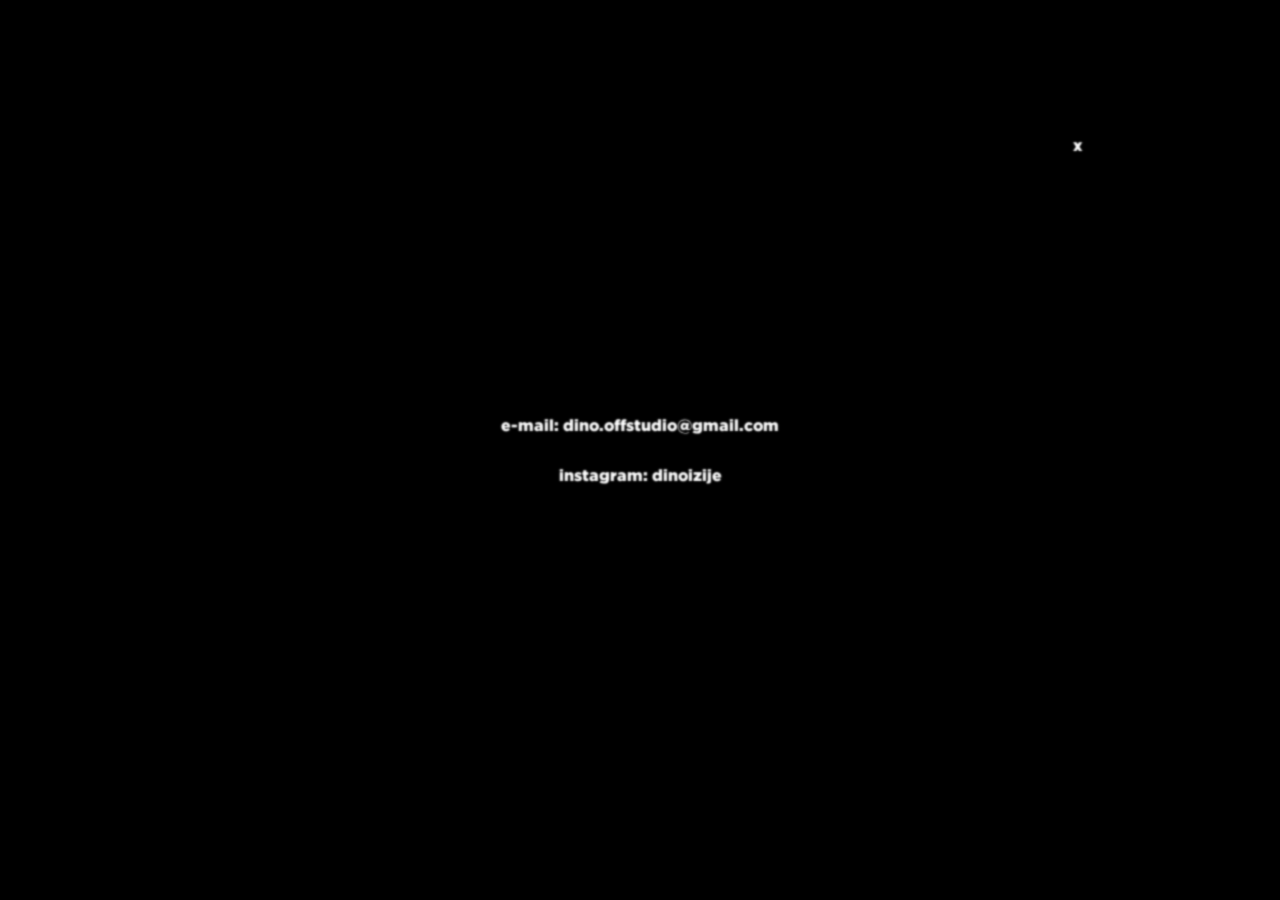
<file: contact/contact.html>
<!DOCTYPE html>
<html lang="en">
  <head>
    <meta charset="UTF-8" />
    <meta name="viewport" content="width=device-width, initial-scale=1.0" />
    <title>Off Studio</title>
    <link rel="stylesheet" href="contact.style.css" />
  </head>
  
  <body class="fadeIn">
    <div id="page">
      <div id="content">
        <div id="close-button">
          <button id="x-button">x</button>
        </div>
        <div class="contact-info">
          <div class="email">
            <p><a id="forma-link" href="../forma/forma.html">e-mail: dino.offstudio@gmail.com</a></p></div>
          <div class="insta"><p>instagram: dinoizije</p></div>
        </div>
      </div>
    </div>
    <script src="contact.js"></script>
  </body>
</html>
</file>
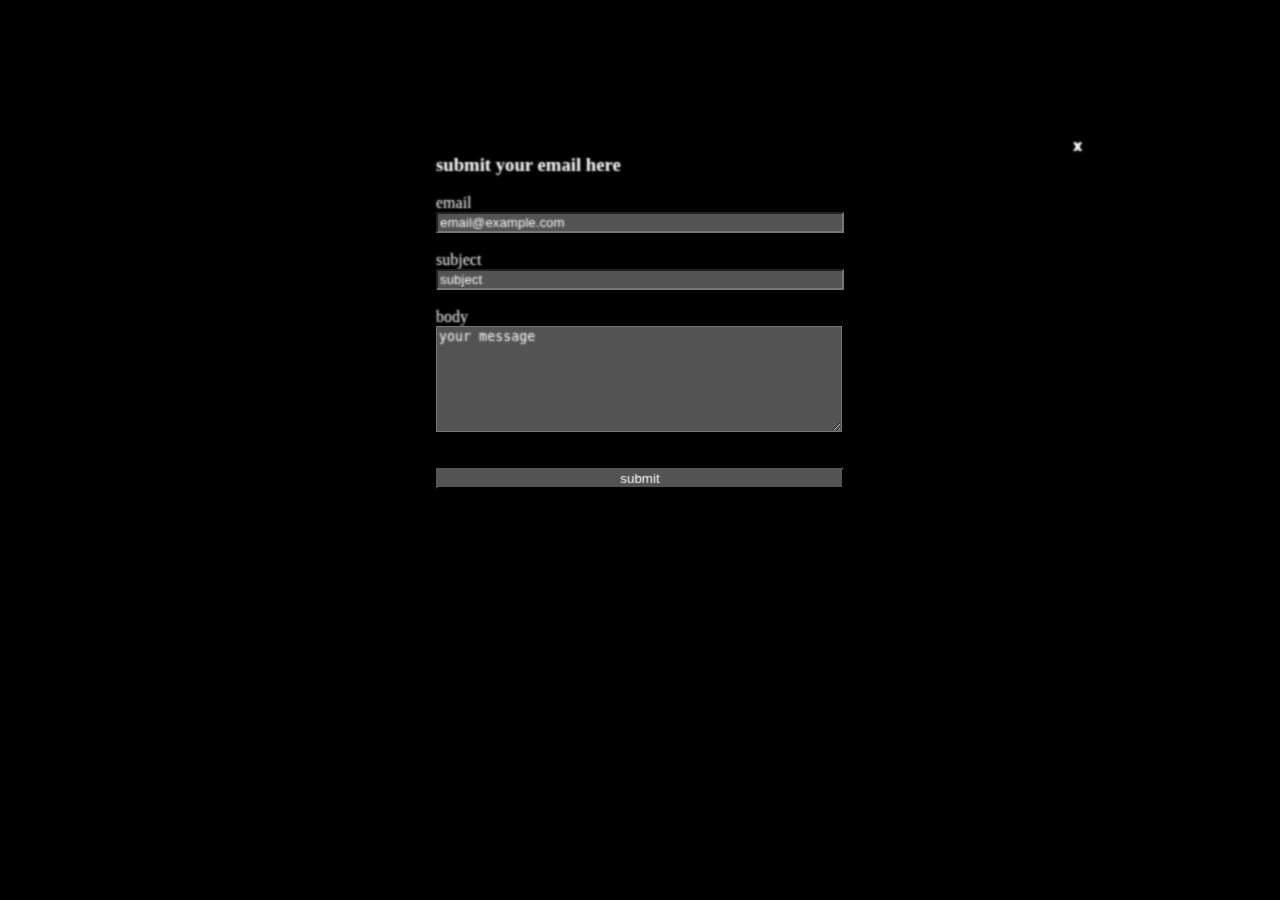
<file: forma/forma.html>
<!DOCTYPE html>
<html lang="en">
  <head>
    <meta charset="UTF-8" />
    <meta name="viewport" content="width=device-width, initial-scale=1.0" />
    <title>Off Studio</title>
    <link rel="stylesheet" href="forma.style.css" />
  </head>
  
  <body class="fadeIn">
    <div id="page">
      <div id="content">
        <div id="close-button">
          <button id="x-button">x</button>
        </div>
        <div class="contact-form">
          <form id="email-form">
            <h3>submit your email here</h3>
            <label for="email">email</label>
            <input type="text" id="email" name="email" 
            placeholder="email@example.com" >
            <br/>
            
            <label for="subject">subject</label>
            <input type="text" id="subject" name="subject" 
            placeholder="subject" >
            <br/>

            <label for="body">body</label>
            <textarea id="body" name="body" 
            placeholder="your message" ></textarea>
            <br/>
            <br/>
            <button id="submit" type="submit">submit</button>
          </form>
          <div id="errors">
          </div>
        </div>
      </div>
    </div>
    <script src="forma.js"></script>
  </body>
</html>
</file>
<file: contact/contact.style.css>
@font-face {
    font-family: "Gotham Black";
    src: url('../fonts/Gotham-Font/Gotham-Black.otf') format(opentype);
    font-weight: normal;
    font-style: normal;
  }
  
  @keyframes fadeIn {
    from{opacity: 0;}
    to {opacity: 1;}
  }
  
  .fadeIn {
    animation: fadeIn 500ms forwards;
  }
  
  @keyframes fadeOut {
    from{opacity: 1;}
    to {opacity: 0;}
  }
  
  .fadeOut {
    animation: fadeOut 500ms forwards;
  }
  
  
  
  :root {
    height: 100vh;
    width: 100vw;
    max-width: 100%;
  }
  
  body {
    margin: 0;
    justify-content: center;
    align-items: center;
    background-color: black;
    transition: opacity 1s ease-in-out;
  }

  #page {
    display: flex;
    width: 100vw;
    max-width: 100%;
    height: 100vh;
    justify-content: center;
    align-items: center;
  }

  #content {
    width: 70%;
    height: 70%;
    position: relative;
  }

  #x-button {
    background-color: black;
    font-family: "Gotham Black";
    font-size: medium;
    color: transparent;
    text-shadow: 0 0 2px #fff;
    position: absolute;
    right: 0;
    border: none;
    
  }

  .contact-info {
    display: flex;
    flex-direction: column;
    width: 100%;
    height: 100%;
    justify-content:space-between;
  }
  
  .email {
    display: flex;
    flex: 1;
    justify-content: center;
    align-items:end;
  }
  .email a {
    text-decoration: none;
    font-family: "Gotham Black";
    color: transparent;
    text-shadow: 0 0 2px #fff;
  }
  .email a:hover {
    text-shadow: 0 0 2px #dddbdb;
  }

  .insta {
    display: flex;
    flex: 1;
    justify-content: center;
  }

  p {
    font-size: medium;
    font-family: "Gotham Black";
    color: transparent;
    text-shadow: 0 0 2px #fff;
  }

  @media only screen and (max-width: 400px) {
    #x-button {
      background-color: black;
      font-family: "Gotham Black";
      font-size: small;
      color: transparent;
      text-shadow: 0 0 2px #fff;
      position: absolute;
      right: 0;
      border: none;
      
    }
    p {
      font-size: small;
      font-family: "Gotham Black";
      color: transparent;
      text-shadow: 0 0 2px #fff;
    }
  } 
  @media only screen and (max-width: 325px) {
    #x-button {
      background-color: black;
      font-family: "Gotham Black";
      font-size: x-small;
      color: transparent;
      text-shadow: 0 0 2px #fff;
      position: absolute;
      right: 0;
      border: none;
      
    }
    p {
      font-size: x-small;
      font-family: "Gotham Black";
      color: transparent;
      text-shadow: 0 0 2px #fff;
    }
  }
</file>
<file: forma/forma.style.css>
@font-face {
    font-family: "Gotham Black";
    src: url('../fonts/Gotham-Font/Gotham-Black.otf') format(opentype);
    font-weight: normal;
    font-style: normal;
  }
  
  @keyframes fadeIn {
    from{opacity: 0;}
    to {opacity: 1;}
  }
  
  .fadeIn {
    animation: fadeIn 500ms forwards;
  }
  
  @keyframes fadeOut {
    from{opacity: 1;}
    to {opacity: 0;}
  }
  
  .fadeOut {
    animation: fadeOut 500ms forwards;
  }
  
  
  
  :root {
    height: 100vh;
    width: 100vw;
    max-width: 100%;
  }
  
  body {
    margin: 0;
    justify-content: center;
    align-items: center;
    background-color: black;
    transition: opacity 1s ease-in-out;
  }

  #page {
    display: flex;
    width: 100vw;
    max-width: 100%;
    height: 100vh;
    justify-content: center;
    align-items: center;
  }

  #content {
    width: 70%;
    height: 70%;
    position: relative;
  }

  #x-button {
    background-color: black;
    font-family: "Gotham Black";
    font-size: medium;
    color: transparent;
    text-shadow: 0 0 2px #fff;
    position: absolute;
    right: 0;
    border: none;
    
  }

  .contact-form {
    color:white;
    display: flex;
    flex: 1;
    flex-direction: column;
    width: 100%;
    height: 100%;
    justify-content:center;
    align-items: center;
  }
  
  form {
    display: flex;
    flex-direction: column;
    font-size: medium;
    color: transparent;
    text-shadow: 0 0 2px #fff;
  }

  form ::placeholder {
    color: transparent;
    text-shadow: 0 0 2px white;
  }

  input, textarea {
    background-color: rgb(84, 83, 83);
    color: white;
    width: 400px;
  }
  
  input[type=text] {
    color: transparent;
    text-shadow: 0 0 1px white;
  }

  textarea {
    height: 100px;
  }

  #submit {
    background-color: rgb(84, 83, 83);
    color: transparent;
    text-shadow: 0 0 1px white;
  }

  #errors {
    flex: 1;
    color: transparent;
    text-shadow: 0 0 2px #fff;
    margin: 0;
  }

  #errors p {
    margin: 5px;
  }

  @media only screen and (max-width: 430px) {
    input, textarea {
      width: 300px;
    }
  }
</file>
